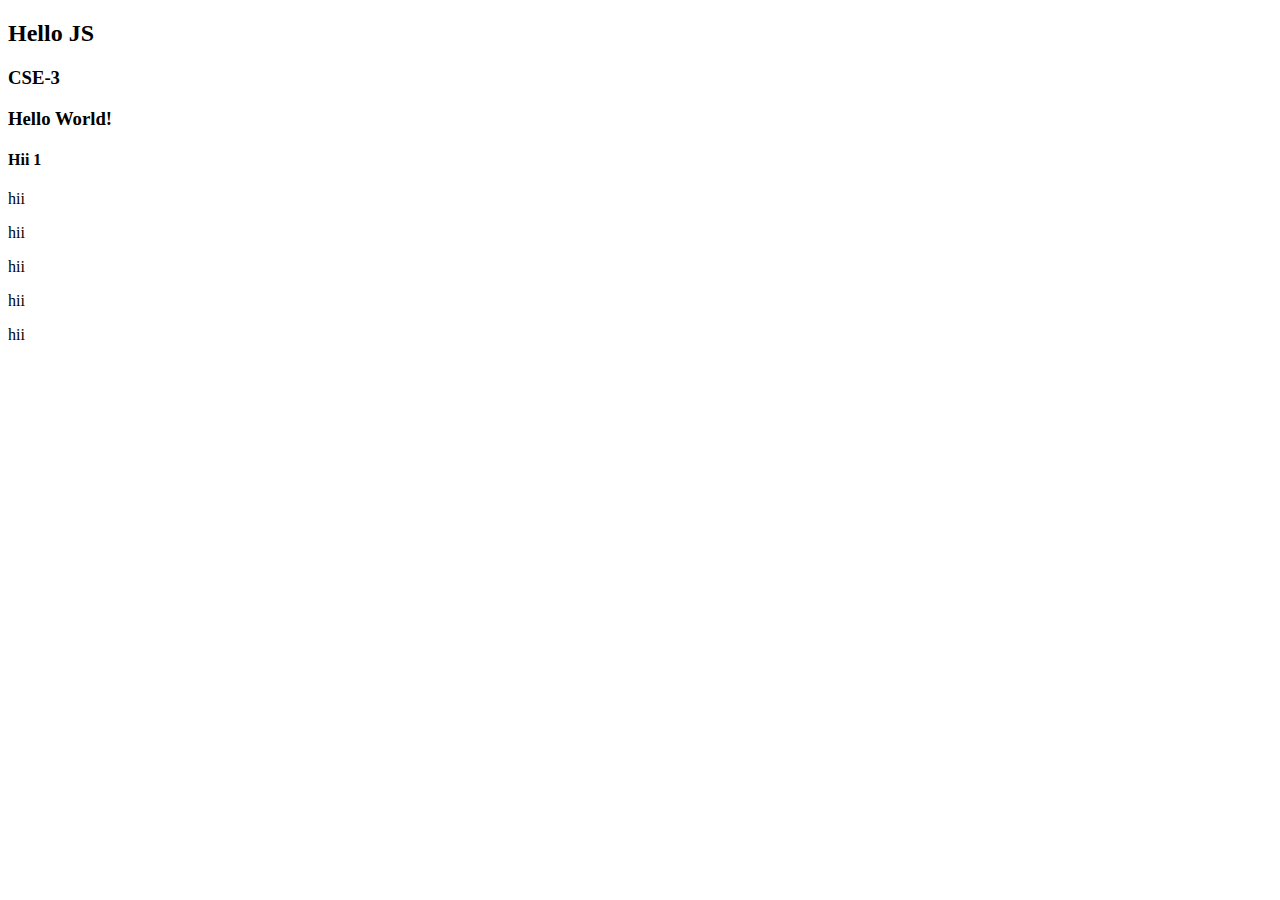
<file: HTML_Programs/index.html>
<!DOCTYPE html>
<html lang="en">
<head>
    <meta charset="UTF-8">
    <meta name="viewport" content="width=device-width, initial-scale=1.0">
    <title>Document</title>
</head>
<body>
    <h2 id="p1">hello</h2>
        <h3>hii</h3>
        <h3>hii</h3>
        <h4 class="p2">hii</h4>
        <p class="P2">hii</p>
        <p class="P2">hii</p>
        <p class="P2">hii</p>
        <p class="P2">hii</p>
        <p class="P2">hii</p>
        <script>
            // Console Objects
           /* console.log("Log is running...");
            console.warn("Warn is running...");
            console.error("Error is running...");
            console.info("Info is running...");

            // Window Objects
            window.alert("Alert is running...");
            window.prompt("You are inside Prompt...");
            window.confirm("You are inside Confirm..");
            */

            // Document Objects
            document.getElementById("p1").innerHTML='Hello JS';
            document.getElementsByTagName("h3")[0].innerHTML="CSE-3";
            document.getElementsByTagName("h3")[1].innerHTML="Hello World!";
            document.getElementsByClassName("p2")[0].innerHTML="Hii 1";
            document.getElementsByClassName("p2")[1].innerHTML="Hii 2";
            document.getElementsByClassName("p2")[2].innerHTML="Hii 3";
            document.getElementsByClassName("p2")[3].innerHTML="Hii 4";
            document.getElementsByClassName("p2")[4].innerHTML="Hii 5";
            document.getElementsByClassName("p2")[5].innerHTML="Hii 6";
        </script>
</body>
</html>
</file>
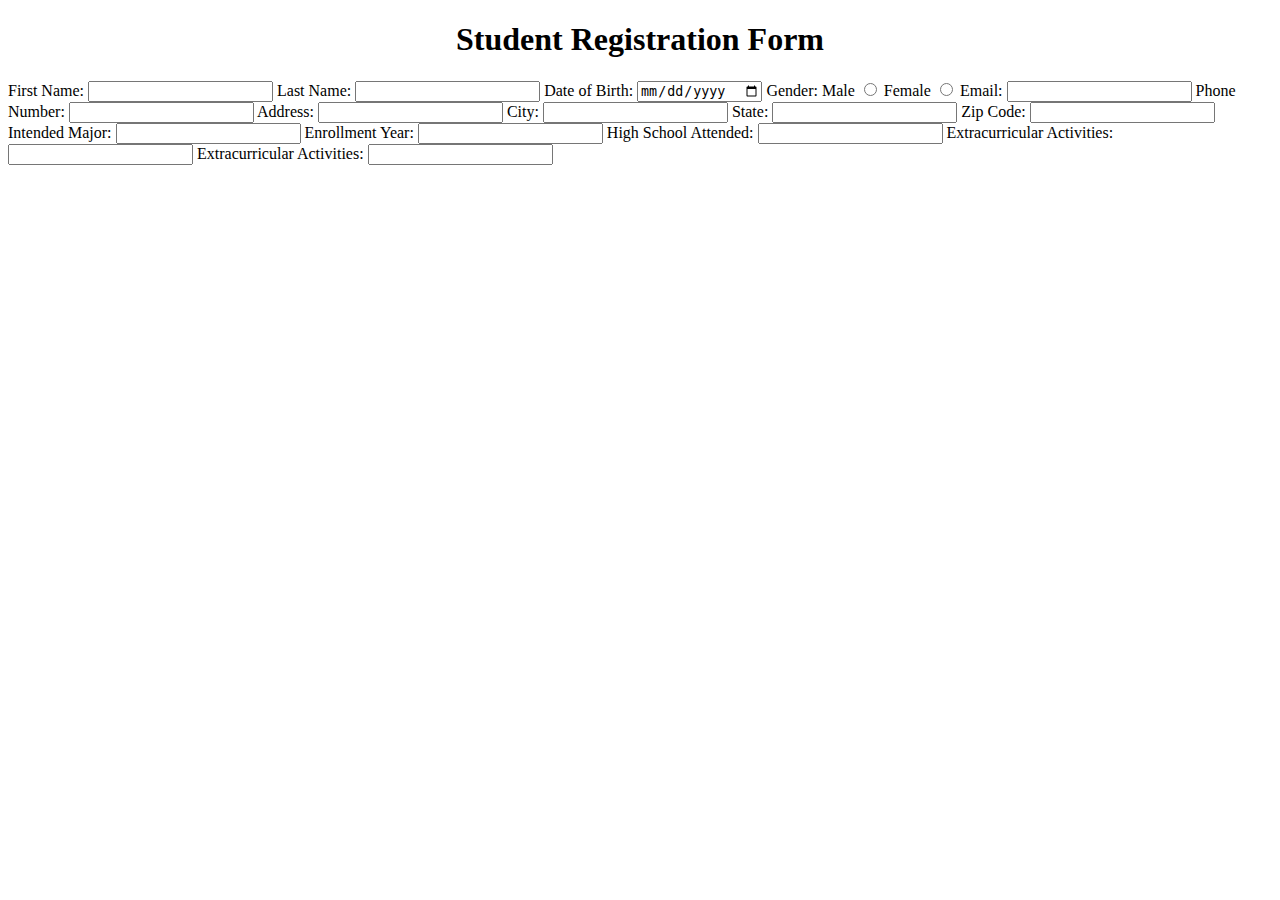
<file: IWT/php-form/index.html>
<!DOCTYPE html>
<html lang="en">
<head>
    <meta charset="UTF-8">
    <meta name="viewport" content="width=device-width, initial-scale=1.0">
    <title>Student Registration Form</title>
</head>
<body>
    <center><h1>Student Registration Form</h1></center>
    <div>
        <form action="">
            <label for="firstname">First Name: </label>
            <input type="text" id="firstname">
            <label for="lastname">Last Name: </label>
            <input type="text" id="lastname">
            <label for="dob">Date of Birth: </label>
            <input type="date" id="dob">
            <label for="">Gender:  </label>
            <label for="male">Male </label>
            <input type="radio" id="male" name="gender">
            <label for="female">Female </label>
            <input type="radio" id="female" name="gender">
            <label for="email">Email: </label>
            <input type="email" id="email">
            <label for="pno">Phone Number: </label>
            <input type="number" id="pno">
            <label for="address">Address: </label>
            <input type="text" id="address">
            <label for="city">City: </label>
            <input type="text" id="city">
            <label for="state">State: </label>
            <input type="text" id="state">
            <label for="zipcode">Zip Code: </label>
            <input type="number" id="zipcode">
            <label for="intmajor">Intended Major: </label>
            <input type="text" id="intmajor">
            <label for="enyear">Enrollment Year: </label>
            <input type="number" id="enyear">
            <label for="hschool">High School Attended: </label>
            <input type="text" id="hschool">
            <label for="exactivity">Extracurricular Activities: </label>
            <input type="text" id="exactivity">
            <label for="exactivity">Extracurricular Activities: </label>
            <input type="text" id="exactivity">
        </form>
    </div>
</body>
</html>
</file>
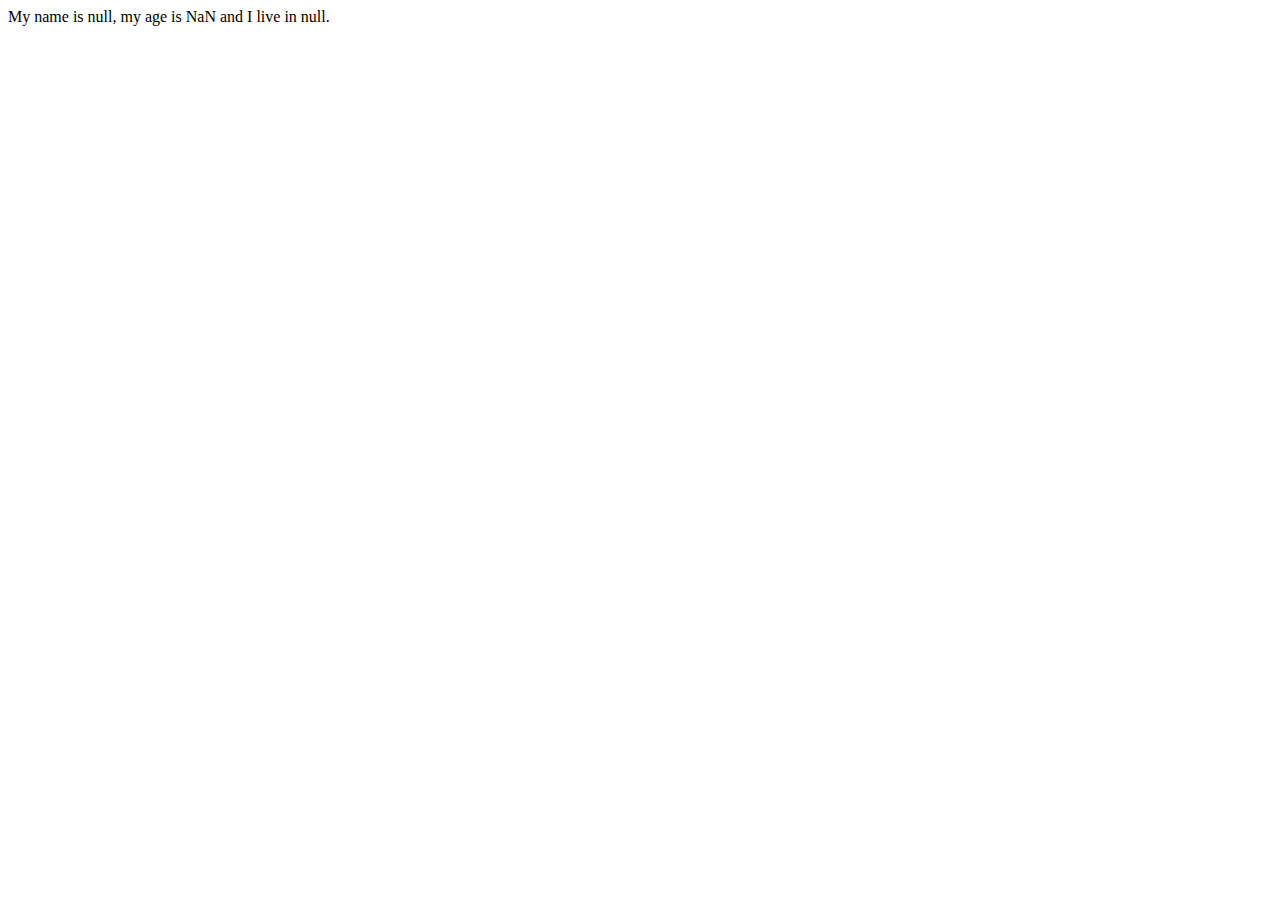
<file: HTML_Programs/index2.html>
<!DOCTYPE html>
<html lang="en">
<head>
    <meta charset="UTF-8">
    <meta name="viewport" content="width=device-width, initial-scale=1.0">
    <title>Document</title>
</head>
<body>
    <center>

    </center>


    <script>
        var a=window.prompt("Enter your name:");  //"Ajay"
        var b=window.prompt("Enter your age:");
        var b=parseInt(b);
        var c=window.prompt("Enter your city:");
        var d="My name is " + a +", my age is "+ b + " and I live in " + c +"."
        var e=10;
        console.log("My name is " + a +", my age is "+ b + " and I live in " + c +".");
        console.log(typeof d);
        document.write(d)
        console.log("Sum of 10 = " + (b+e));
        console.log("Square = " + (b**2));
        console.log(++b+b++);
    </script>
</body>
</html>
</file>
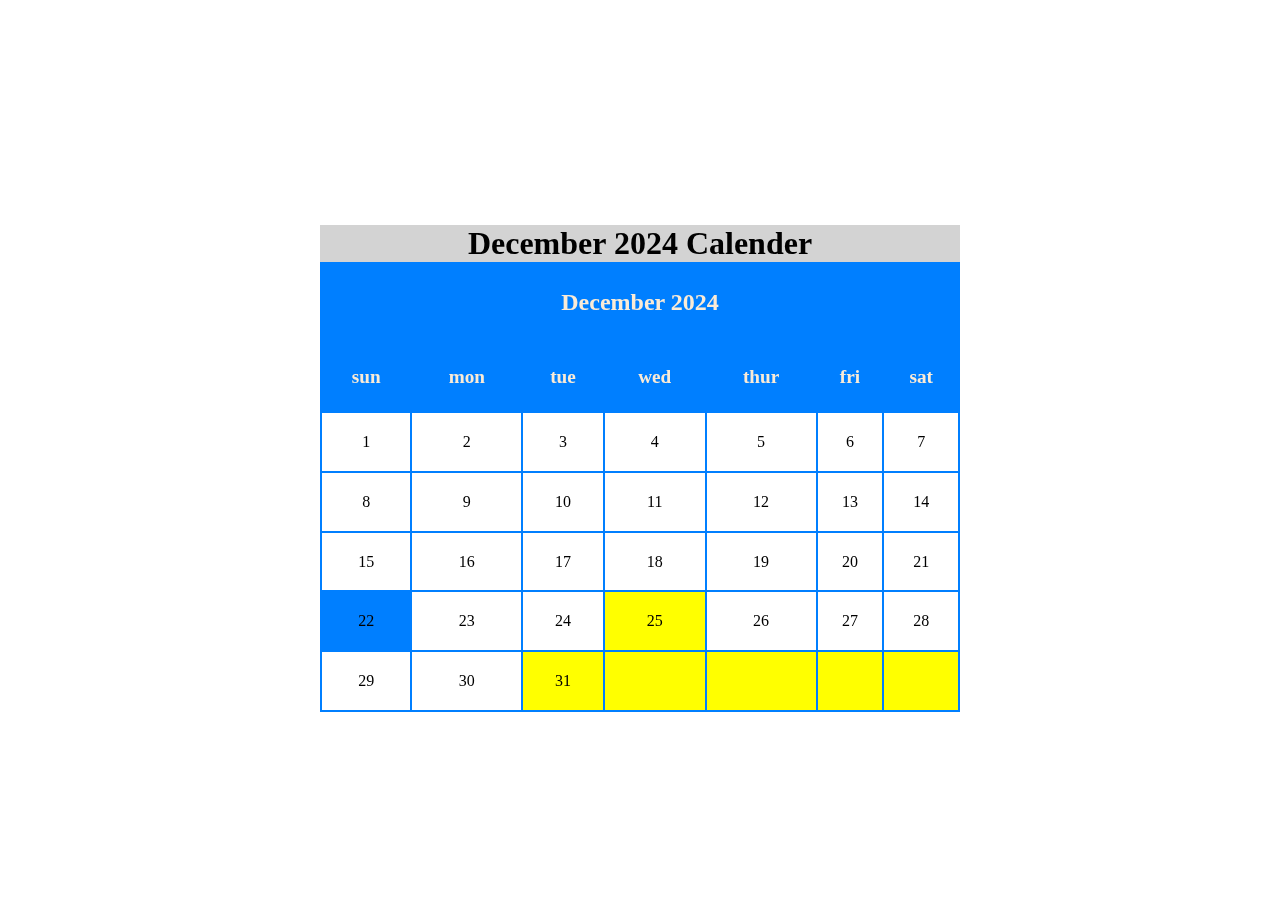
<file: IWT/pravin-sir2.html>
<!DOCTYPE html>
<html lang="en">
<head>
    <meta charset="UTF-8">
    <meta name="viewport" content="width=device-width, initial-scale=1.0">
    <title>Calender</title>
    <style>
        table{
            height: 50%;
            width: 50%;
            position: fixed;
            top: 25%;
            left: 25%;
            align-items: center;
            border: 1px solid #007FFF;
        }
        caption{
            font-size:xx-large;
            font-weight: 700;
            background-color: lightgrey;
        }
        td{
            border: 1px solid #007FFF;
            align-items: center;
            text-align: center;
        }
        #week{
            background-color: #007FFF;
            color: antiquewhite;
            font-size:larger;
            font-weight: 700;
        }
        #head{
            font-size:x-large;
            font-weight: 700;
            color: antiquewhite;
            align-items: center;
            column-span: all;
            background-color: #007FFF;
        }
        #blank{
            background-color: yellow;
        }
        #blue{
            background-color: #007FFF;
        }
        #yellow{
            background-color: yellow;
        }

    </style>
</head>
<body>
    <table cellspacing="0px">
        <caption>December 2024 Calender</caption>
        <th colspan="7" id="head">December 2024</th>
        <tr id="week">
            <td>sun</td>
            <td>mon</td>
            <td>tue</td>
            <td>wed</td>
            <td>thur</td>
            <td>fri</td>
            <td>sat</td>
        </tr>
        <tr>
            <td>1</td>
            <td>2</td>
            <td>3</td>
            <td>4</td>
            <td>5</td>
            <td>6</td>
            <td>7</td>
        </tr>
        <tr>
            <td>8</td>
            <td>9</td>
            <td>10</td>
            <td>11</td>
            <td>12</td>
            <td>13</td>
            <td>14</td>
        </tr>
        <tr>
            <td>15</td>
            <td>16</td>
            <td>17</td>
            <td>18</td>
            <td>19</td>
            <td>20</td>
            <td>21</td>
        </tr>
        <tr>
            <td id="blue">22</td>
            <td>23</td>
            <td>24</td>
            <td id="yellow">25</td>
            <td>26</td>
            <td>27</td>
            <td>28</td>
        </tr>
        <tr>
            <td>29</td>
            <td>30</td>
            <td id="yellow">31</td>
            <td id="blank"></td>
            <td id="blank"></td>
            <td id="blank"></td>
            <td id="blank"></td>
        </tr>
    </table>
</body>
</html>
</file>
